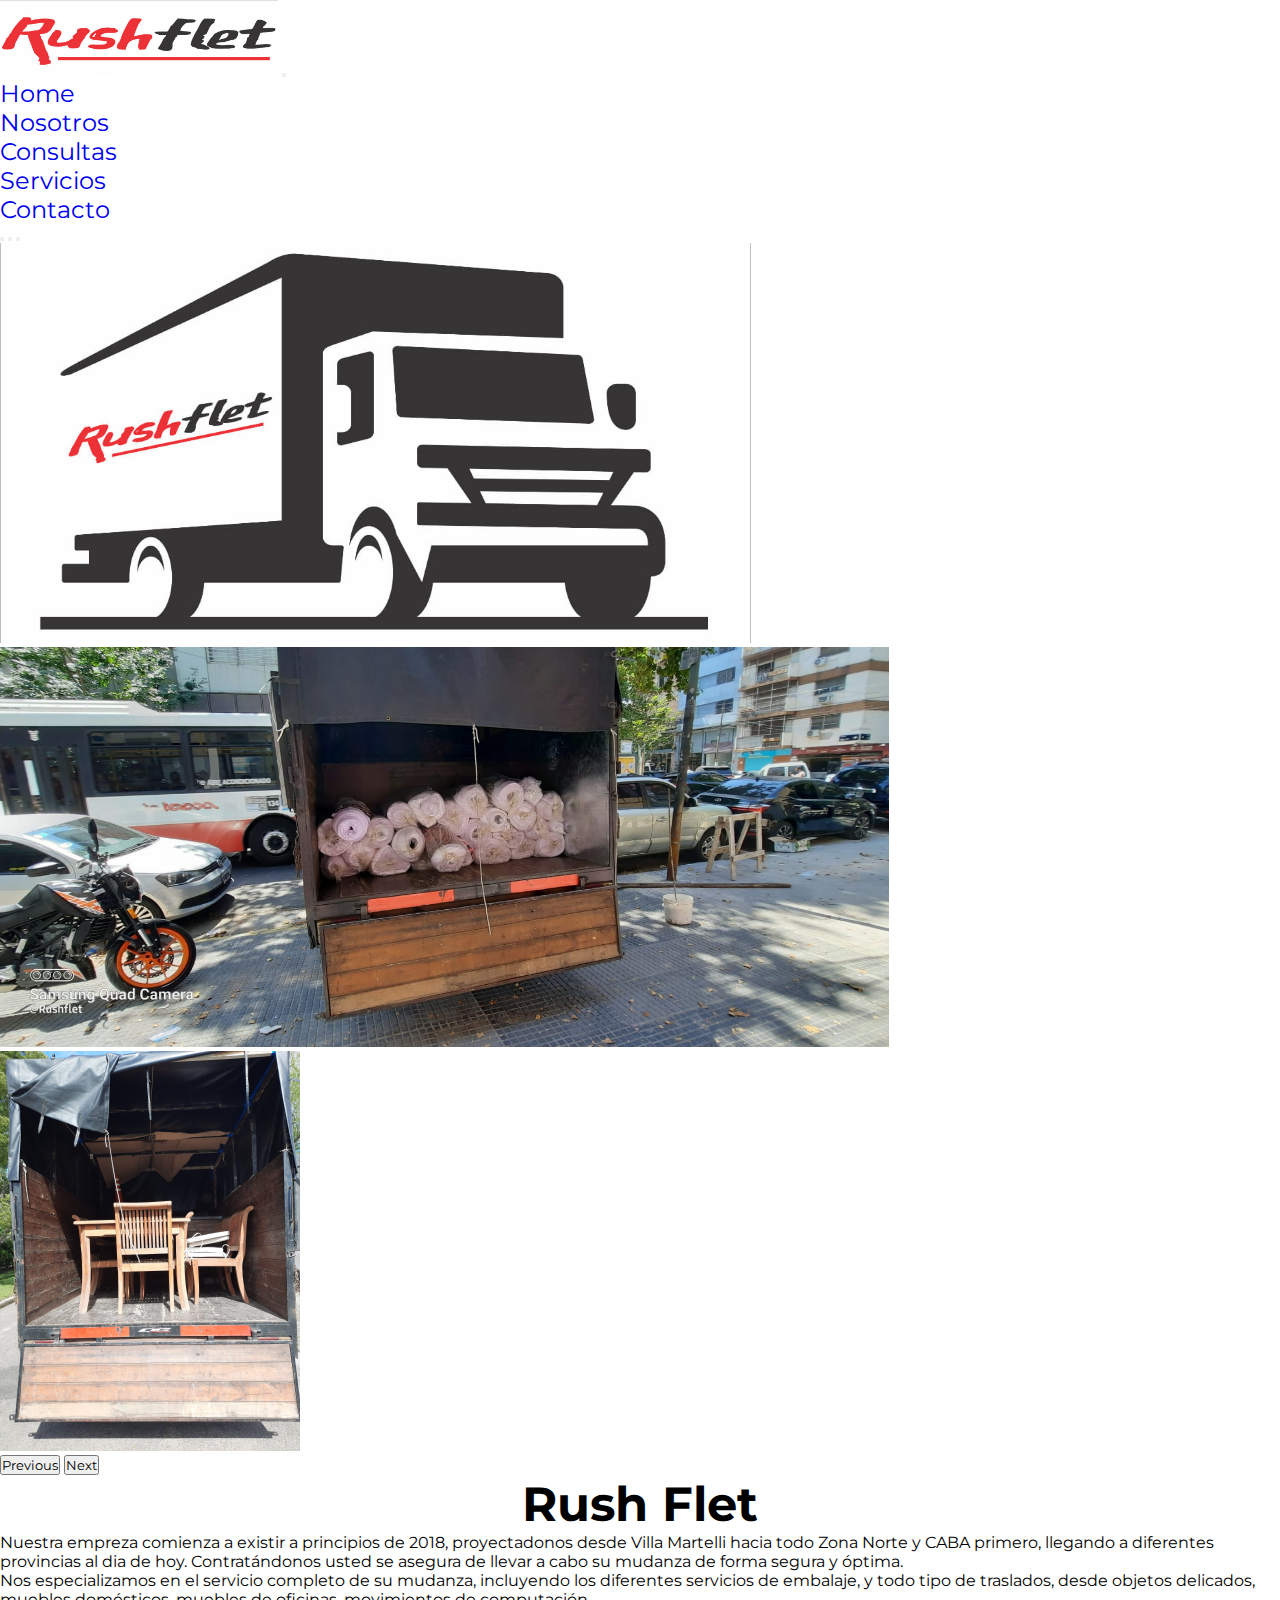
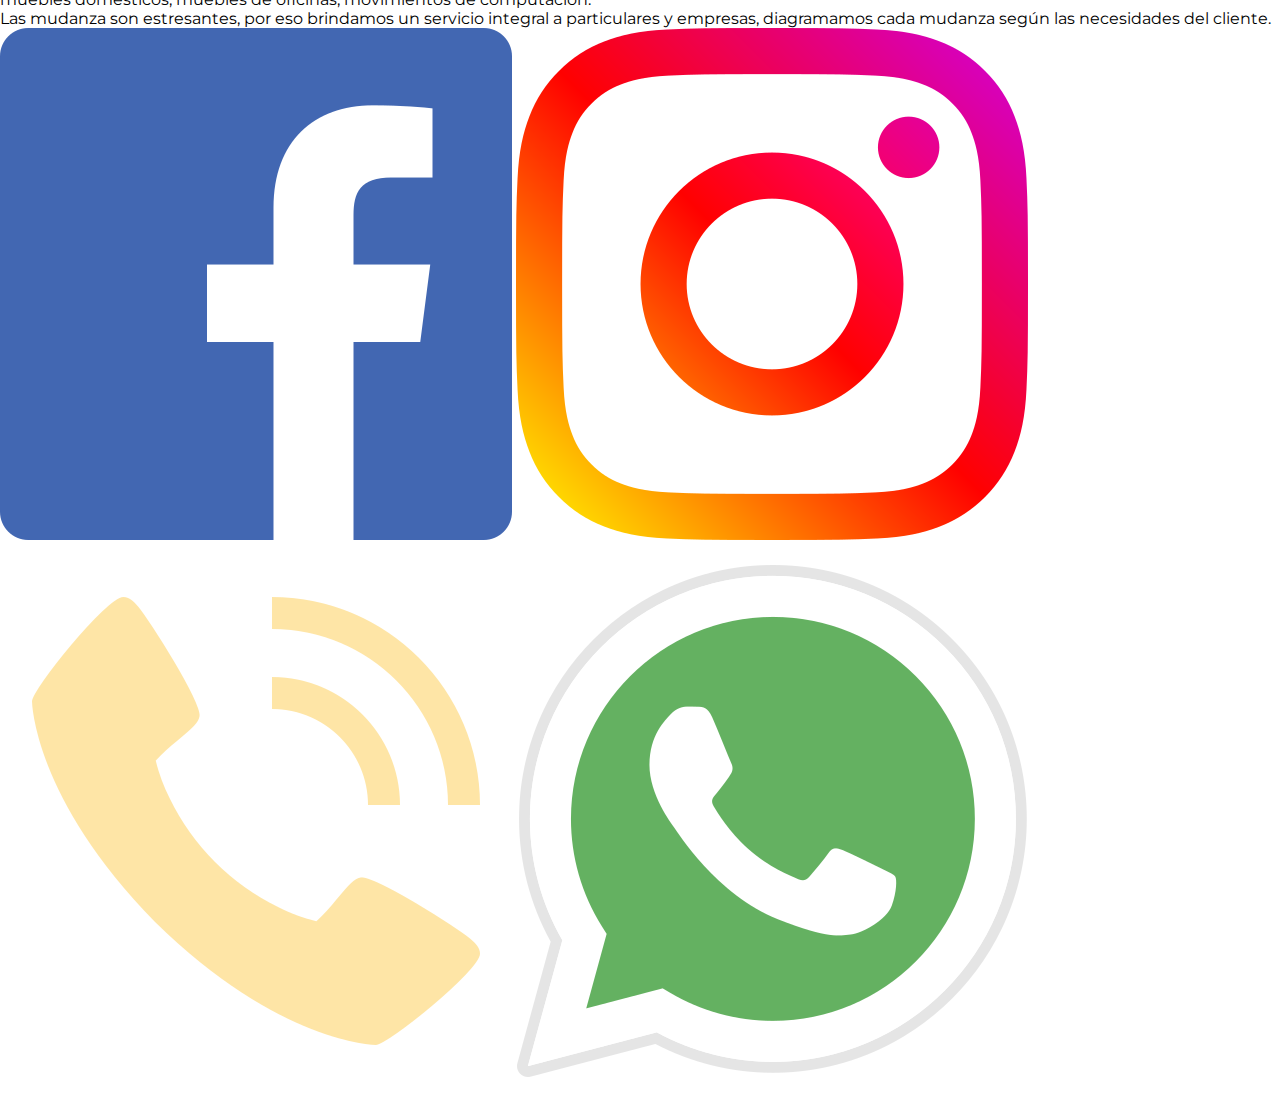
<file: index.html>
<!DOCTYPE html>
<html lang="es">
<head>
    <meta charset="UTF-8">
    <meta http-equiv="X-UA-Compatible" content="IE=edge">
    <meta name="viewport" content="width=device-width, initial-scale=1.0">
    <title>RushFlet - Home</title>
    <link href="https://cdn.jsdelivr.net/npm/bootstrap@5.1.3/dist/css/bootstrap.min.css" rel="stylesheet" integrity="sha384-1BmE4kWBq78iYhFldvKuhfTAU6auU8tT94WrHftjDbrCEXSU1oBoqyl2QvZ6jIW3" crossorigin="anonymous">
    <link rel="stylesheet" href="./css/style.css" class="css">
    <!--Keywords-->
    <meta name="description" content="Fletes y mudanzas a toda Argentina, página de inicio">
    <meta name="keywords" content="fletes, mudanzas, logistica, transporte, repartos, departamento, camion, muebles, embalaje, cajas, armado, edificio, ayudantes, caba, ba, buenos aires, interior, argentina, precio, economico, urgente">
</head>
<body>
    <!-- Header principal -->
    <header>
        <nav class="navbar navbar-expand-md navbar-dark bg-dark mb-1">
            <div class="container-fluid">
                <a class="navbar-brand" href="./index.html">
                    <img src="./img/logo.png" class="my-0" alt="rushflet logo">
                </a>
                <button class="navbar-toggler" type="button" data-bs-toggle="collapse" data-bs-target="#navbarNav" aria-controls="navbarSupportedContent" aria-expanded="false" aria-label="Toggle navigation">
                    <span class="navbar-toggler-icon"></span>
                </button>
                <div class="collapse navbar-collapse" id="navbarNav">
                    <ul class="navbar-nav ms-auto">
                        <li class="nav-item">
                            <a class="nav-link active" href="./index.html">Home</a>
                        </li>
                        <li class="nav-item">
                            <a class="nav-link" href="./pantallas/nosotros.html">Nosotros</a>
                        </li>
                        <li class="nav-item">
                            <a class="nav-link" href="./pantallas/consultas.html">Consultas</a>
                        </li>
                        <li class="nav-item">
                            <a class="nav-link" href="./pantallas/servicios.html">Servicios</a>
                        </li>
                        <li class="nav-item">
                            <a class="nav-link" href="./pantallas/contacto.html">Contacto</a>
                        </li>
                    </ul>
                </div>
            </div>
          </nav>
    </header>
    <main>
        <div id="carouselExampleIndicators" class="carousel slide" data-bs-ride="carousel">
            <div class="carousel-indicators">
              <button type="button" data-bs-target="#carouselExampleIndicators" data-bs-slide-to="0" class="active" aria-current="true" aria-label="Slide 1"></button>
              <button type="button" data-bs-target="#carouselExampleIndicators" data-bs-slide-to="1" aria-label="Slide 2"></button>
              <button type="button" data-bs-target="#carouselExampleIndicators" data-bs-slide-to="2" aria-label="Slide 3"></button>
            </div>
            <div class="carousel-inner">
              <div class="carousel-item active">
                <img src="./img/img_1.png" class="w-100 h-400px" alt="rushflet banner principal">
              </div>
              <div class="carousel-item">
                <img src="./img/img_2.jpeg" class="w-100 h-400px" alt="rushflet banner principal">
              </div>
              <div class="carousel-item">
                <img src="./img/img_3.jpeg" class="w-100 h-400px" alt="rushflet banner principal">
              </div>
            </div>
            <button class="carousel-control-prev" type="button" data-bs-target="#carouselExampleIndicators" data-bs-slide="prev">
              <span class="carousel-control-prev-icon" aria-hidden="true"></span>
              <span class="visually-hidden">Previous</span>
            </button>
            <button class="carousel-control-next" type="button" data-bs-target="#carouselExampleIndicators" data-bs-slide="next">
              <span class="carousel-control-next-icon" aria-hidden="true"></span>
              <span class="visually-hidden">Next</span>
            </button>
          </div>
        <h1>Rush Flet</h1>
        <p>Nuestra empreza comienza a existir a principios de 2018, proyectadonos desde Villa Martelli hacia todo Zona Norte y CABA primero, llegando a diferentes provincias al dia de hoy. Contratándonos usted se asegura de llevar a cabo su mudanza de forma segura y óptima.</p>

        <p>Nos especializamos en el servicio completo de su mudanza, incluyendo los diferentes servicios de embalaje, y todo tipo de traslados, desde objetos delicados, muebles domésticos, muebles de oficinas, movimientos de computación.</p>

        <p>Las mudanza son estresantes, por eso brindamos un servicio integral a particulares y empresas, diagramamos cada mudanza según las necesidades del cliente.</p>
    </main>
    <!-- Footer principal -->
    <footer class="footer d-flex justify-content-center bg-dark mt-3">
        <a class="mx-1 socialMediaLink" href="https://facebook.com" target="_blank"><img src="../img/facebook.png" class="w-100" alt="enlace facebook"></a>
        <a class="mx-1 socialMediaLink" href="https://www.instagram.com/Rushflet/" target="_blank"><img src="../img/instagram.png" class="w-100" alt="enlace instagram"></a>
        <a class="mx-1 socialMediaLink" href="tel:+541144032730"><img src="../img/llamada.png" class="w-100" alt="enlace llamada"></a>
        <a class="mx-1 socialMediaLink" href="https://wa.me/5491144032730/?text=Hola%2C+le+escrbo+porque+estoy+interesado+en+aquirir+su+servicio" target="_blank"><img src="../img/whatsapp.png" class="w-100" alt="enlace whatsapp"></a>
    </footer>
    <script src="https://cdn.jsdelivr.net/npm/bootstrap@5.1.3/dist/js/bootstrap.bundle.min.js" integrity="sha384-ka7Sk0Gln4gmtz2MlQnikT1wXgYsOg+OMhuP+IlRH9sENBO0LRn5q+8nbTov4+1p" crossorigin="anonymous"></script>
</body>
</html>
</file>
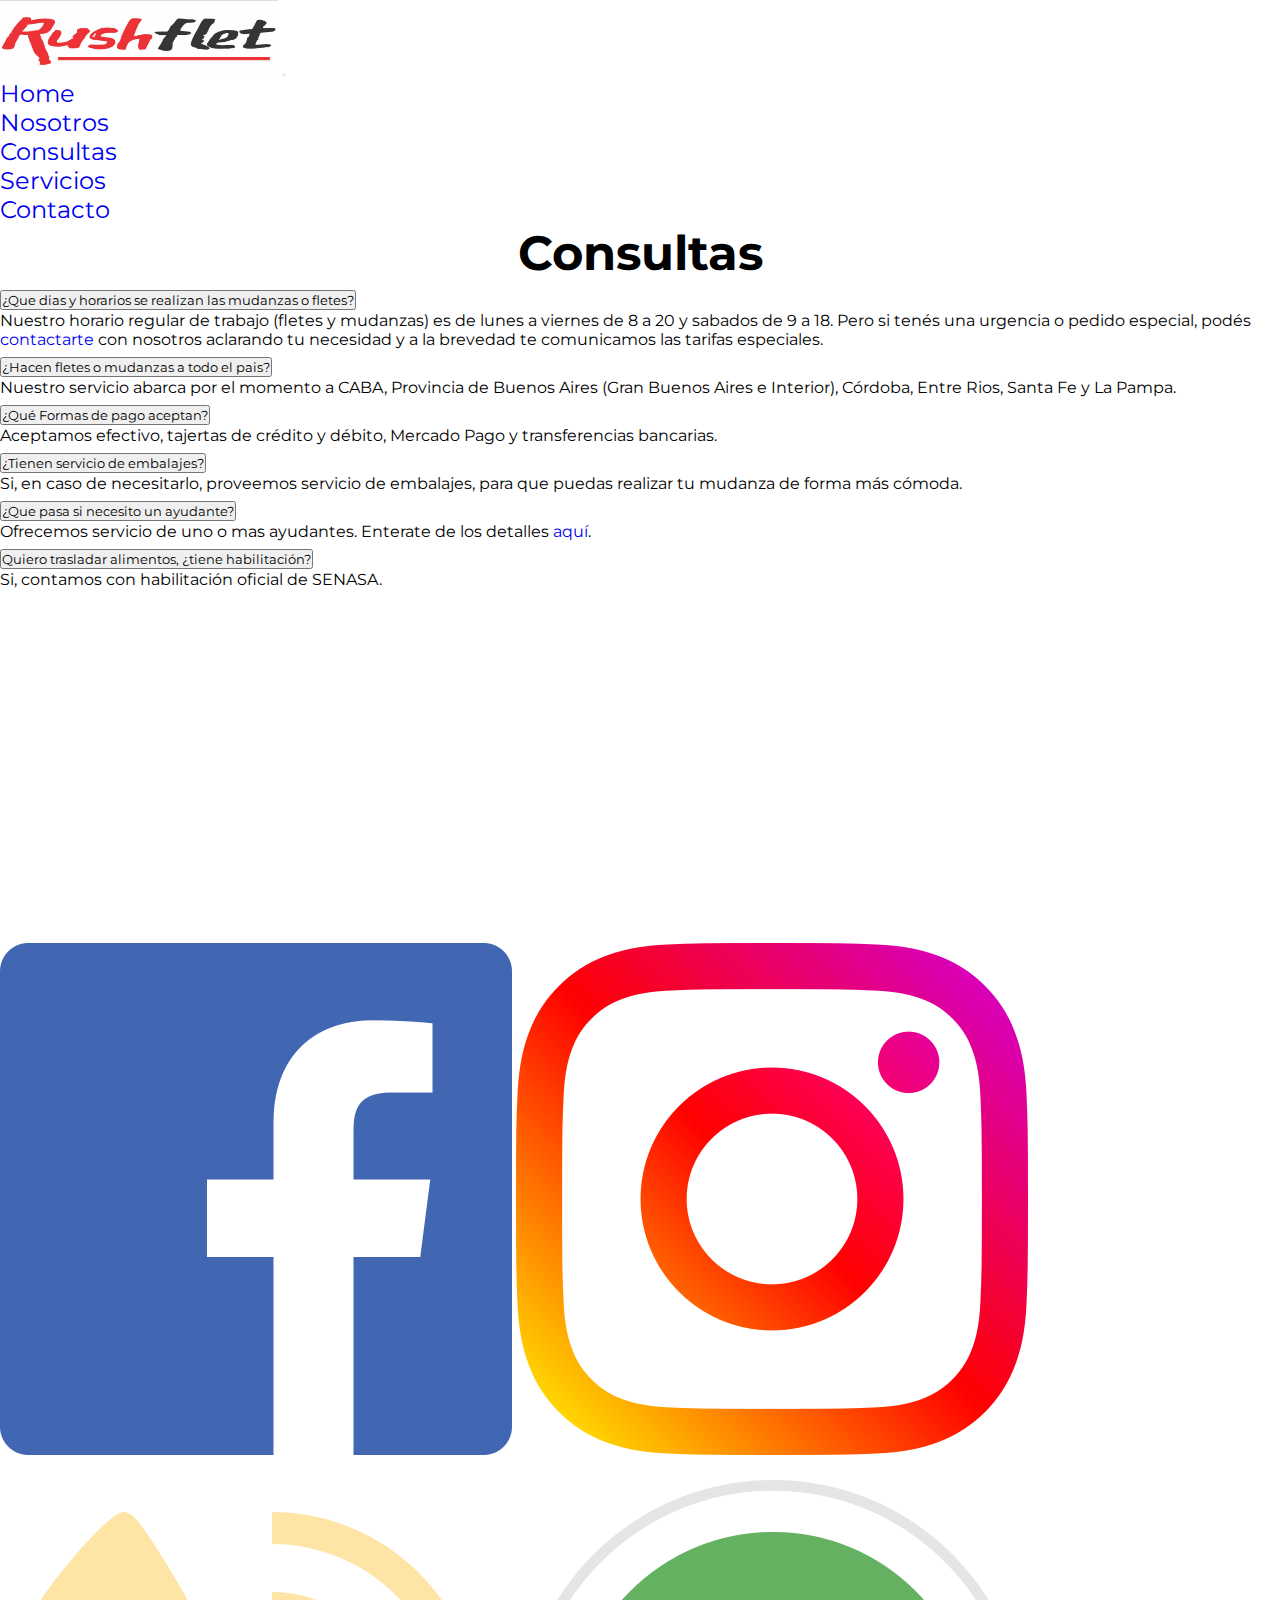
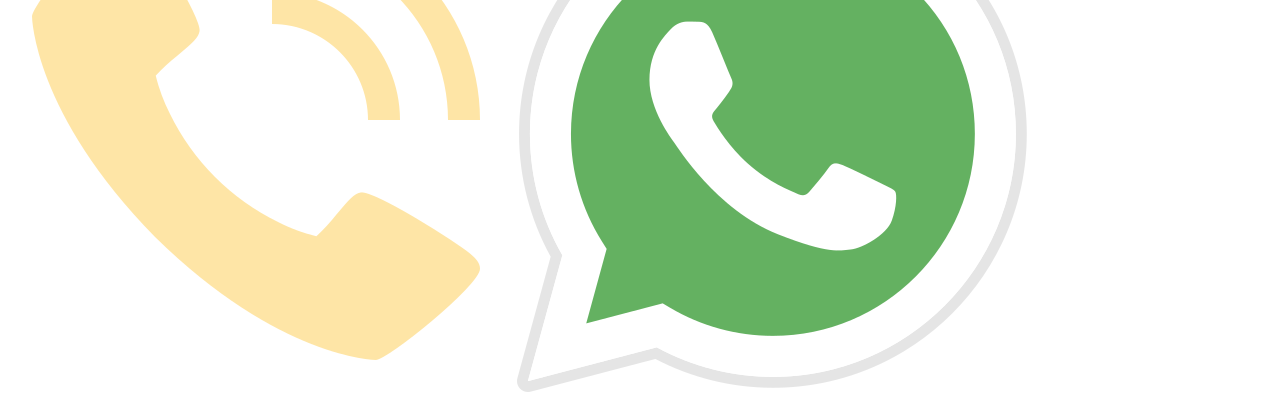
<file: pantallas/consultas.html>
<!DOCTYPE html>
<html lang="es">
<head>
    <meta charset="UTF-8">
    <meta http-equiv="X-UA-Compatible" content="IE=edge">
    <meta name="viewport" content="width=device-width, initial-scale=1.0">
    <title>RushFlet - Consultas</title>
    <link href="https://cdn.jsdelivr.net/npm/bootstrap@5.1.3/dist/css/bootstrap.min.css" rel="stylesheet" integrity="sha384-1BmE4kWBq78iYhFldvKuhfTAU6auU8tT94WrHftjDbrCEXSU1oBoqyl2QvZ6jIW3" crossorigin="anonymous">
    <link rel="stylesheet" href="../css/style.css" class="css">
    <!--Keywords-->
    <meta name="description" content="Fletes y mudanzas a toda Argentina, preguntas frecuentes">
    <meta name="keywords" content="fletes, mudanzas, logistica, transporte, repartos, departamento, camion, muebles, embalaje, cajas, armado, edificio, ayudantes, caba, ba, buenos aires, interior, argentina, precio, economico, urgente">
</head>
<body>
    <!-- Header principal -->
    <header>
        <nav class="navbar navbar-expand-md navbar-dark bg-dark mb-1">
            <div class="container-fluid">
                <a class="navbar-brand" href="../index.html">
                    <img src="../img/logo.png" class="my-0" alt="rushflet logo">
                </a>
                <button class="navbar-toggler" type="button" data-bs-toggle="collapse" data-bs-target="#navbarNav" aria-controls="navbarSupportedContent" aria-expanded="false" aria-label="Toggle navigation">
                    <span class="navbar-toggler-icon"></span>
                </button>
                <div class="collapse navbar-collapse" id="navbarNav">
                    <ul class="navbar-nav ms-auto">
                        <li class="nav-item">
                            <a class="nav-link" href="../index.html">Home</a>
                        </li>
                        <li class="nav-item">
                            <a class="nav-link" href="./nosotros.html">Nosotros</a>
                        </li>
                        <li class="nav-item">
                            <a class="nav-link active" href="./consultas.html">Consultas</a>
                        </li>
                        <li class="nav-item">
                            <a class="nav-link" href="./servicios.html">Servicios</a>
                        </li>
                        <li class="nav-item">
                            <a class="nav-link" href="./contacto.html">Contacto</a>
                        </li>
                    </ul>
                </div>
            </div>
        </nav>
    </header>
    <main>
        <div class="container-fluid">
            <h1>Consultas</h1>
            <div class="accordion" id="accordionPanelsStayOpenExample">
                <div class="accordion-item">
                  <h2 class="accordion-header" id="panelsStayOpen-heading1">
                    <button class="accordion-button" type="button" data-bs-toggle="collapse" data-bs-target="#panelsStayOpen-collapse1" aria-expanded="true" aria-controls="panelsStayOpen-collapse1">
                        ¿Que dias y horarios se realizan las mudanzas o fletes?
                    </button>
                  </h2>
                  <div id="panelsStayOpen-collapse1" class="accordion-collapse collapse show" aria-labelledby="panelsStayOpen-heading1">
                    <div class="accordion-body">
                        Nuestro horario regular de trabajo (fletes y mudanzas) es de lunes a viernes de 8 a 20 y sabados de 9 a 18. Pero si tenés una urgencia o pedido especial, podés <a href="./contacto.html" class="link-secondary">contactarte</a> con nosotros aclarando tu necesidad y a la brevedad te comunicamos las tarifas especiales.
                    </div>
                  </div>
                </div>
                <div class="accordion-item">
                  <h2 class="accordion-header" id="panelsStayOpen-heading2">
                    <button class="accordion-button collapsed" type="button" data-bs-toggle="collapse" data-bs-target="#panelsStayOpen-collapse2" aria-expanded="false" aria-controls="panelsStayOpen-collapse2">
                        ¿Hacen fletes o mudanzas a todo el pais?
                    </button>
                  </h2>
                  <div id="panelsStayOpen-collapse2" class="accordion-collapse collapse" aria-labelledby="panelsStayOpen-heading2">
                    <div class="accordion-body">
                        Nuestro servicio abarca por el momento a CABA, Provincia de Buenos Aires (Gran Buenos Aires e Interior), Córdoba, Entre Rios, Santa Fe y La Pampa.
                    </div>
                  </div>
                </div>
                <div class="accordion-item">
                  <h2 class="accordion-header" id="panelsStayOpen-heading3">
                    <button class="accordion-button collapsed" type="button" data-bs-toggle="collapse" data-bs-target="#panelsStayOpen-collapse3" aria-expanded="false" aria-controls="panelsStayOpen-collapse3">
                        ¿Qué Formas de pago aceptan?
                    </button>
                  </h2>
                  <div id="panelsStayOpen-collapse3" class="accordion-collapse collapse" aria-labelledby="panelsStayOpen-heading3">
                    <div class="accordion-body">
                        Aceptamos efectivo, tajertas de crédito y débito, Mercado Pago y transferencias bancarias.
                    </div>
                  </div>
                </div>
                <div class="accordion-item">
                  <h2 class="accordion-header" id="panelsStayOpen-heading4">
                    <button class="accordion-button collapsed" type="button" data-bs-toggle="collapse" data-bs-target="#panelsStayOpen-collapse4" aria-expanded="false" aria-controls="panelsStayOpen-collapse4">
                        ¿Tienen servicio de embalajes?
                    </button>
                  </h2>
                  <div id="panelsStayOpen-collapse4" class="accordion-collapse collapse" aria-labelledby="panelsStayOpen-heading4">
                    <div class="accordion-body">
                        Si, en caso de necesitarlo, proveemos servicio de embalajes, para que puedas realizar tu mudanza de forma más cómoda.
                    </div>
                  </div>
                </div>
                <div class="accordion-item">
                    <h2 class="accordion-header" id="panelsStayOpen-heading5">
                      <button class="accordion-button collapsed" type="button" data-bs-toggle="collapse" data-bs-target="#panelsStayOpen-collapse5" aria-expanded="false" aria-controls="panelsStayOpen-collapse5">
                          ¿Que pasa si necesito un ayudante?
                      </button>
                    </h2>
                    <div id="panelsStayOpen-collapse5" class="accordion-collapse collapse" aria-labelledby="panelsStayOpen-heading5">
                      <div class="accordion-body">
                          Ofrecemos servicio de uno o mas ayudantes. Enterate de los detalles <a href="./servicios.html" class="link-secondary">aquí</a>.
                      </div>
                    </div>
                  </div>
                  <div class="accordion-item">
                    <h2 class="accordion-header" id="panelsStayOpen-heading6">
                      <button class="accordion-button collapsed" type="button" data-bs-toggle="collapse" data-bs-target="#panelsStayOpen-collapse6" aria-expanded="false" aria-controls="panelsStayOpen-collapse6">
                          Quiero trasladar alimentos, ¿tiene habilitación?
                      </button>
                    </h2>
                    <div id="panelsStayOpen-collapse6" class="accordion-collapse collapse" aria-labelledby="panelsStayOpen-heading6">
                      <div class="accordion-body">
                          Si, contamos con habilitación oficial de SENASA.
                      </div>
                    </div>
                  </div>
              </div>
        </div>
    </main>
    <!-- Footer principal -->
    <footer class="footer d-flex justify-content-center bg-dark mt-3">
        <a class="mx-1 socialMediaLink" href="https://facebook.com" target="_blank"><img src="../img/facebook.png" class="w-100" alt="enlace facebook"></a>
        <a class="mx-1 socialMediaLink" href="https://www.instagram.com/Rushflet/" target="_blank"><img src="../img/instagram.png" class="w-100" alt="enlace instagram"></a>
        <a class="mx-1 socialMediaLink" href="tel:+541144032730"><img src="../img/llamada.png" class="w-100" alt="enlace llamada"></a>
        <a class="mx-1 socialMediaLink" href="https://wa.me/5491144032730/?text=Hola%2C+le+escrbo+porque+estoy+interesado+en+aquirir+su+servicio" target="_blank"><img src="../img/whatsapp.png" class="w-100" alt="enlace whatsapp"></a>
    </footer>
    <script src="https://cdn.jsdelivr.net/npm/bootstrap@5.1.3/dist/js/bootstrap.bundle.min.js" integrity="sha384-ka7Sk0Gln4gmtz2MlQnikT1wXgYsOg+OMhuP+IlRH9sENBO0LRn5q+8nbTov4+1p" crossorigin="anonymous"></script>
</body>
</html>
</file>
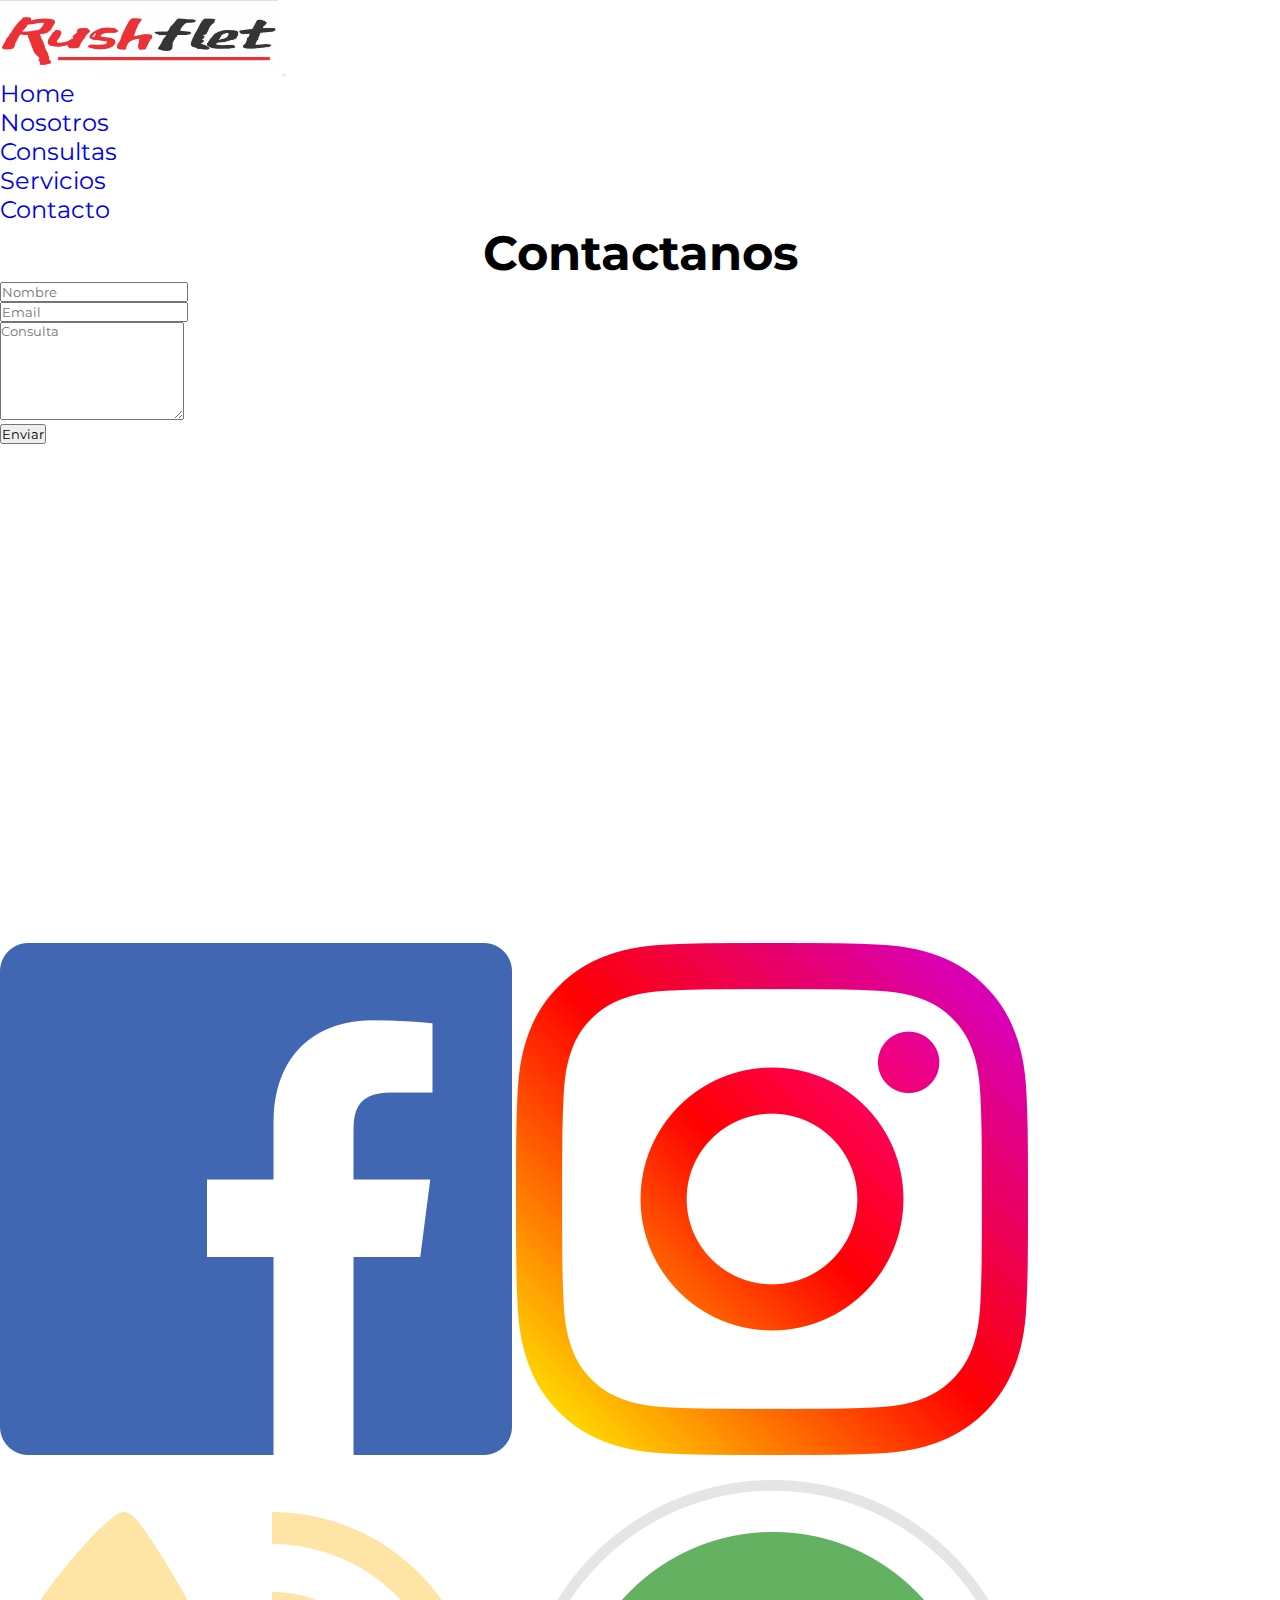
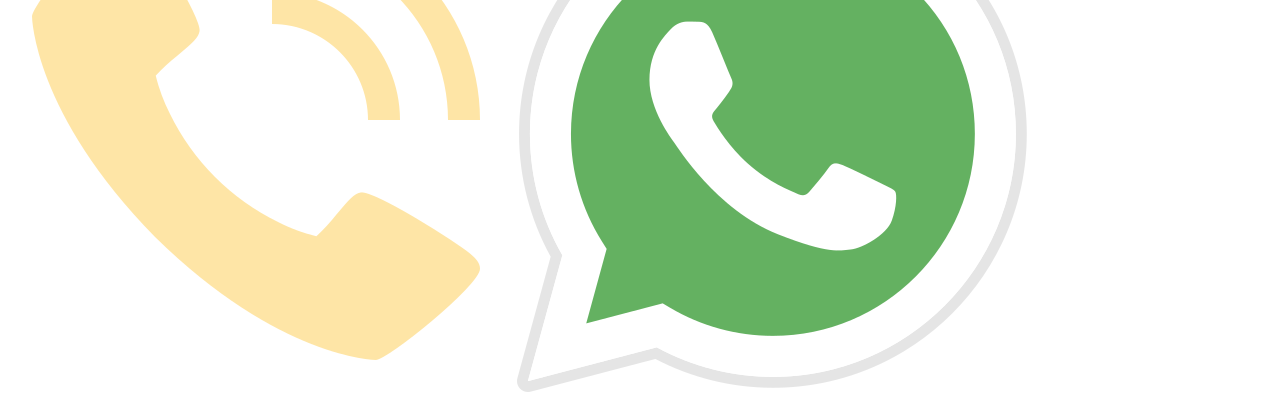
<file: pantallas/contacto.html>
<!DOCTYPE html>
<html lang="es">
<head>
    <meta charset="UTF-8">
    <meta http-equiv="X-UA-Compatible" content="IE=edge">
    <meta name="viewport" content="width=device-width, initial-scale=1.0">
    <title>RushFlet - Contacto</title>
    <link href="https://cdn.jsdelivr.net/npm/bootstrap@5.1.3/dist/css/bootstrap.min.css" rel="stylesheet" integrity="sha384-1BmE4kWBq78iYhFldvKuhfTAU6auU8tT94WrHftjDbrCEXSU1oBoqyl2QvZ6jIW3" crossorigin="anonymous">
    <link rel="stylesheet" href="../css/style.css" class="css">
    <!--Keywords-->
    <meta name="description" content="Fletes y mudanzas a toda Argentina, contacte con nosotros">
    <meta name="keywords" content="fletes, mudanzas, logistica, transporte, repartos, departamento, camion, muebles, embalaje, cajas, armado, edificio, ayudantes, caba, ba, buenos aires, interior, argentina, precio, economico, urgente">
</head>
<body>
    <!-- Header principal -->
    <header>
        <nav class="navbar navbar-expand-md navbar-dark bg-dark mb-1">
            <div class="container-fluid">
                <a class="navbar-brand" href="../index.html">
                    <img src="../img/logo.png" class="my-0" alt="rushflet logo">
                </a>
                <button class="navbar-toggler" type="button" data-bs-toggle="collapse" data-bs-target="#navbarNav" aria-controls="navbarNav" aria-expanded="false" aria-label="Toggle navigation">
                    <span class="navbar-toggler-icon"></span>
                </button>
                <div class="collapse navbar-collapse" id="navbarNav">
                    <ul class="navbar-nav ms-auto">
                        <li class="nav-item">
                            <a class="nav-link" href="../index.html">Home</a>
                        </li>
                        <li class="nav-item">
                            <a class="nav-link" href="./nosotros.html">Nosotros</a>
                        </li>
                        <li class="nav-item">
                            <a class="nav-link" href="./consultas.html">Consultas</a>
                        </li>
                        <li class="nav-item">
                            <a class="nav-link" href="./servicios.html">Servicios</a>
                        </li>
                        <li class="nav-item">
                            <a class="nav-link active" href="./contacto.html">Contacto</a>
                        </li>
                    </ul>
                </div>
            </div>
        </nav>
    </header>
    <main>
        <div class="container-fluid">
            <h1>Contactanos</h1>
            <div class="container">
                <form target="_blank" action="https://formsubmit.co/ivan.yanu@gmail.com" method="POST">
                    <div class="row">
                        <div class="col-sm-6 col-lg-7 my-2">
                            <input type="text" class="form-control" placeholder="Nombre">
                        </div>
                        <div class="col-sm-6 col-lg-5 my-2">
                            <input type="email" class="form-control" placeholder="Email">
                        </div>
                        <div class="form-group my-2">
                            <textarea name="" id="" rows="6" class="form-control" placeholder="Consulta"></textarea>
                        </div>
                    </div>
                    <button type="submit" class="btn btn-outline-success btn-lg">Enviar</button>
                </form>

            </div>
        </div>
    </main>
    <!-- Footer principal -->
    <footer class="footer d-flex justify-content-center bg-dark mt-3">
        <a class="mx-1 socialMediaLink" href="https://facebook.com" target="_blank"><img src="../img/facebook.png" class="w-100" alt="enlace facebook"></a>
        <a class="mx-1 socialMediaLink" href="https://www.instagram.com/Rushflet/" target="_blank"><img src="../img/instagram.png" class="w-100" alt="enlace instagram"></a>
        <a class="mx-1 socialMediaLink" href="tel:+541144032730"><img src="../img/llamada.png" class="w-100" alt="enlace llamada"></a>
        <a class="mx-1 socialMediaLink" href="https://wa.me/5491144032730/?text=Hola%2C+le+escrbo+porque+estoy+interesado+en+aquirir+su+servicio" target="_blank"><img src="../img/whatsapp.png" class="w-100" alt="enlace whatsapp"></a>
    </footer>
    <script src="https://cdn.jsdelivr.net/npm/bootstrap@5.1.3/dist/js/bootstrap.bundle.min.js" integrity="sha384-ka7Sk0Gln4gmtz2MlQnikT1wXgYsOg+OMhuP+IlRH9sENBO0LRn5q+8nbTov4+1p" crossorigin="anonymous"></script>
</body>
</html>
</file>
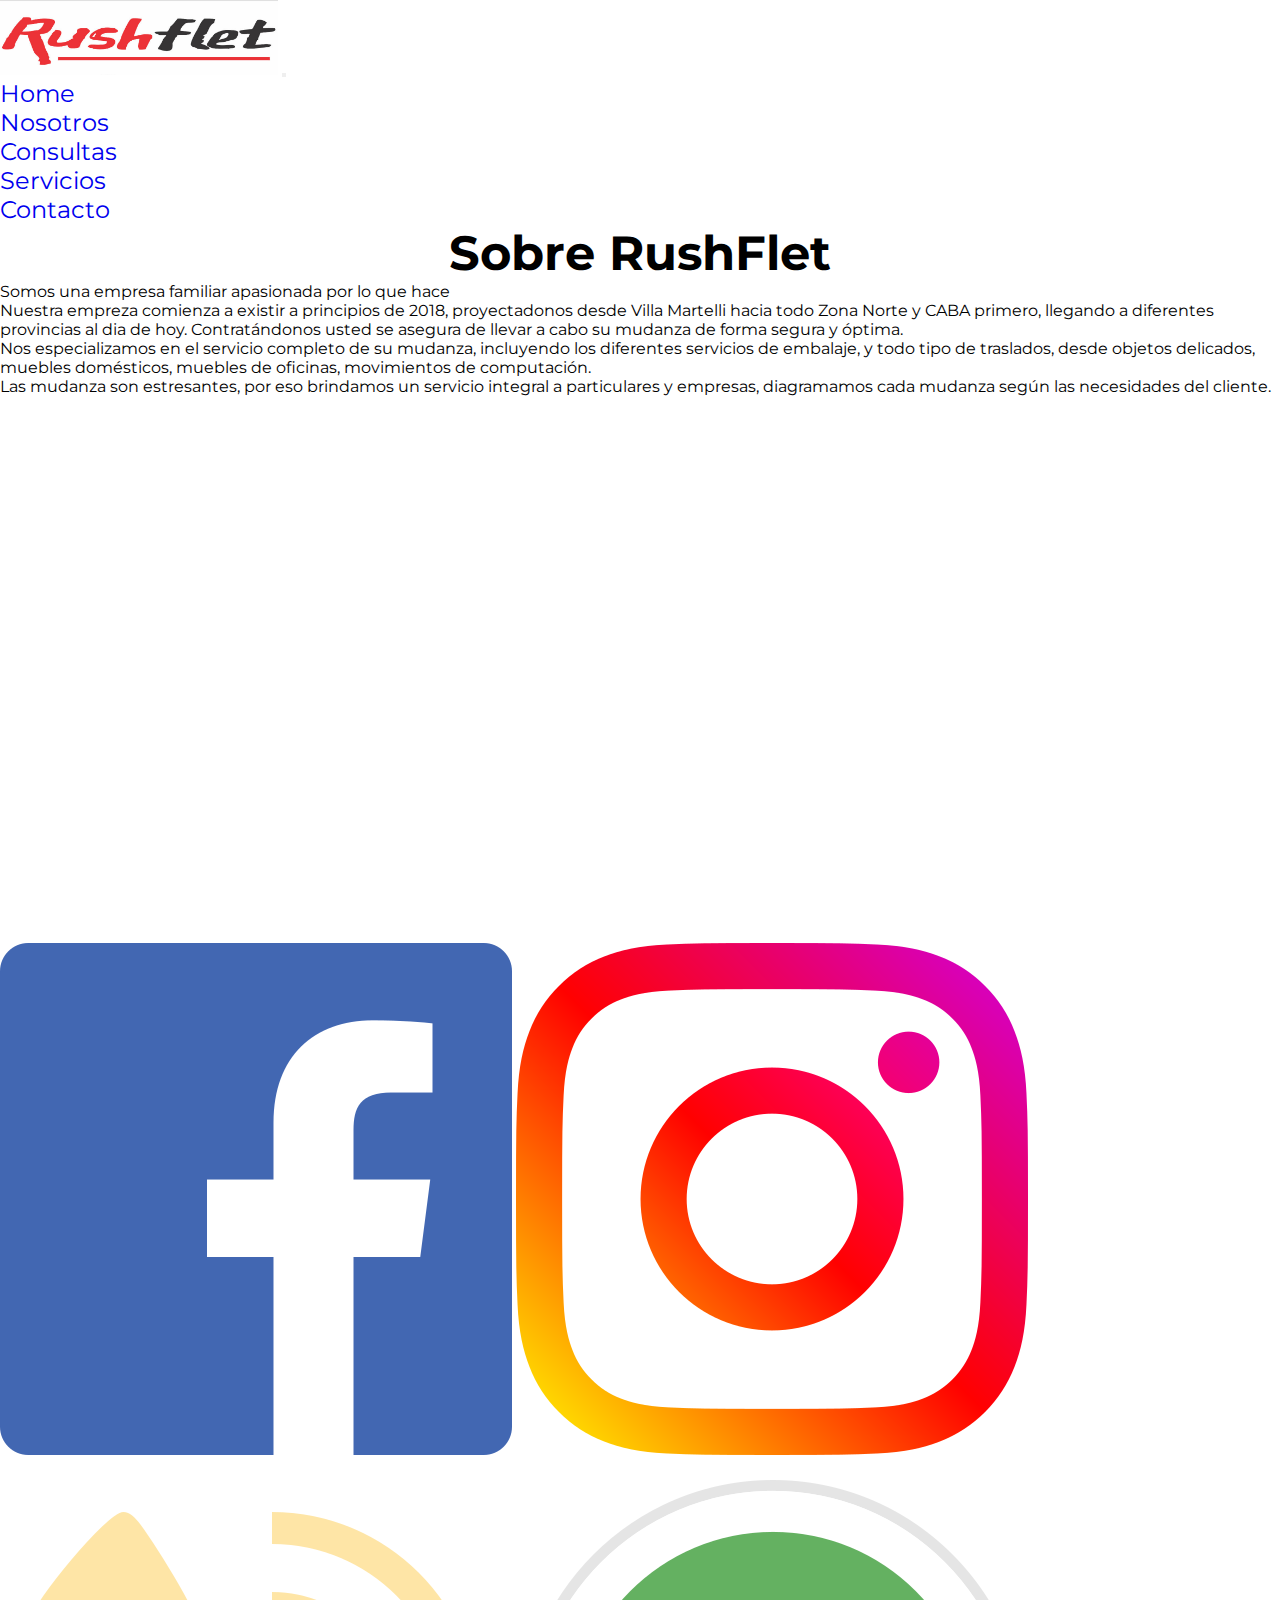
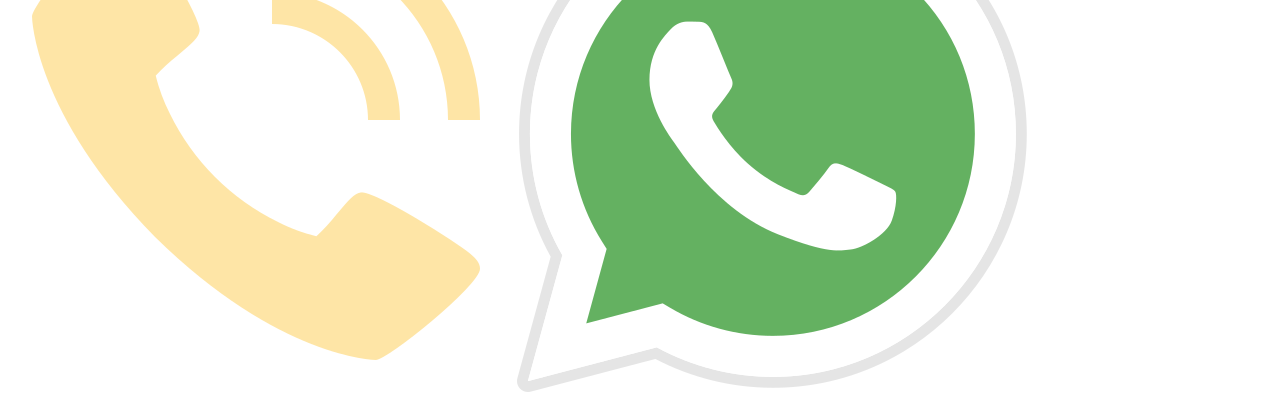
<file: pantallas/nosotros.html>
<!DOCTYPE html>
<html lang="es">
<head>
    <meta charset="UTF-8">
    <meta http-equiv="X-UA-Compatible" content="IE=edge">
    <meta name="viewport" content="width=device-width, initial-scale=1.0">
    <title>RushFlet - Nosotros</title>
    <link href="https://cdn.jsdelivr.net/npm/bootstrap@5.1.3/dist/css/bootstrap.min.css" rel="stylesheet" integrity="sha384-1BmE4kWBq78iYhFldvKuhfTAU6auU8tT94WrHftjDbrCEXSU1oBoqyl2QvZ6jIW3" crossorigin="anonymous">
    <link rel="stylesheet" href="../css/style.css" class="css">
    <!--Keywords-->
    <meta name="description" content="Fletes y mudanzas a toda Argentina, sobre nosotros">
    <meta name="keywords" content="fletes, mudanzas, logistica, transporte, repartos, departamento, camion, muebles, embalaje, cajas, armado, edificio, ayudantes, caba, ba, buenos aires, interior, argentina, precio, economico, urgente">
</head>
<body>
    <!-- Header principal -->
    <header>
        <nav class="navbar navbar-expand-md navbar-dark bg-dark mb-1">
            <div class="container-fluid">
                <a class="navbar-brand" href="../index.html">
                    <img src="../img/logo.png" class="my-0" alt="rushflet logo">
                </a>
                <button class="navbar-toggler" type="button" data-bs-toggle="collapse" data-bs-target="#navbarNav" aria-controls="navbarSupportedContent" aria-expanded="false" aria-label="Toggle navigation">
                    <span class="navbar-toggler-icon"></span>
                </button>
                <div class="collapse navbar-collapse" id="navbarNav">
                    <ul class="navbar-nav ms-auto">
                        <li class="nav-item">
                            <a class="nav-link" href="../index.html">Home</a>
                        </li>
                        <li class="nav-item">
                            <a class="nav-link active" href="./nosotros.html">Nosotros</a>
                        </li>
                        <li class="nav-item">
                            <a class="nav-link" href="./consultas.html">Consultas</a>
                        </li>
                        <li class="nav-item">
                            <a class="nav-link" href="./servicios.html">Servicios</a>
                        </li>
                        <li class="nav-item">
                            <a class="nav-link" href="./contacto.html">Contacto</a>
                        </li>
                    </ul>
                </div>
            </div>
        </nav>
    </header>
    <main>
        <div class="container-fluid">
            <h1>Sobre RushFlet</h1>
            <div class="row">
                <div class="col-lg-5">
                    <p>Somos una empresa familiar apasionada por lo que hace</p>
                    <p>Nuestra empreza comienza a existir a principios de 2018, proyectadonos desde Villa Martelli hacia todo Zona Norte y CABA primero, llegando a diferentes provincias al dia de hoy. Contratándonos usted se asegura de llevar a cabo su mudanza de forma segura y óptima.</p>
                    <p>Nos especializamos en el servicio completo de su mudanza, incluyendo los diferentes servicios de embalaje, y todo tipo de traslados, desde objetos delicados, muebles domésticos, muebles de oficinas, movimientos de computación.</p>
                    <p>Las mudanza son estresantes, por eso brindamos un servicio integral a particulares y empresas, diagramamos cada mudanza según las necesidades del cliente.</p>
                </div>
                <div class="col-lg-7 min-vh-60">
                    <iframe src="https://www.google.com/maps/embed?pb=!1m18!1m12!1m3!1d102144.16511526606!2d-58.49179599972976!3d-34.565234997713944!2m3!1f0!2f0!3f0!3m2!1i1024!2i768!4f13.1!3m3!1m2!1s0x95bcb76325b3940f%3A0x5f17e1cc14ed2408!2sFletes%20y%20mudanzas%20RushFlet!5e0!3m2!1ses!2sar!4v1640554196292!5m2!1ses!2sar" style="border:0;" allowfullscreen="" loading="lazy" class="w-100 h-100"></iframe>
                </div>
            </div>

        </div>
    </main>
    <!-- Footer principal -->
    <footer class="footer d-flex justify-content-center bg-dark mt-3">
        <a class="mx-1 socialMediaLink" href="https://facebook.com" target="_blank"><img src="../img/facebook.png" class="w-100" alt="enlace facebook"></a>
        <a class="mx-1 socialMediaLink" href="https://www.instagram.com/Rushflet/" target="_blank"><img src="../img/instagram.png" class="w-100" alt="enlace instagram"></a>
        <a class="mx-1 socialMediaLink" href="tel:+541144032730"><img src="../img/llamada.png" class="w-100" alt="enlace llamada"></a>
        <a class="mx-1 socialMediaLink" href="https://wa.me/5491144032730/?text=Hola%2C+le+escrbo+porque+estoy+interesado+en+aquirir+su+servicio" target="_blank"><img src="../img/whatsapp.png" class="w-100" alt="enlace whatsapp"></a>
    </footer>
    <script src="https://cdn.jsdelivr.net/npm/bootstrap@5.1.3/dist/js/bootstrap.bundle.min.js" integrity="sha384-ka7Sk0Gln4gmtz2MlQnikT1wXgYsOg+OMhuP+IlRH9sENBO0LRn5q+8nbTov4+1p" crossorigin="anonymous"></script>
</body>
</html>
</file>
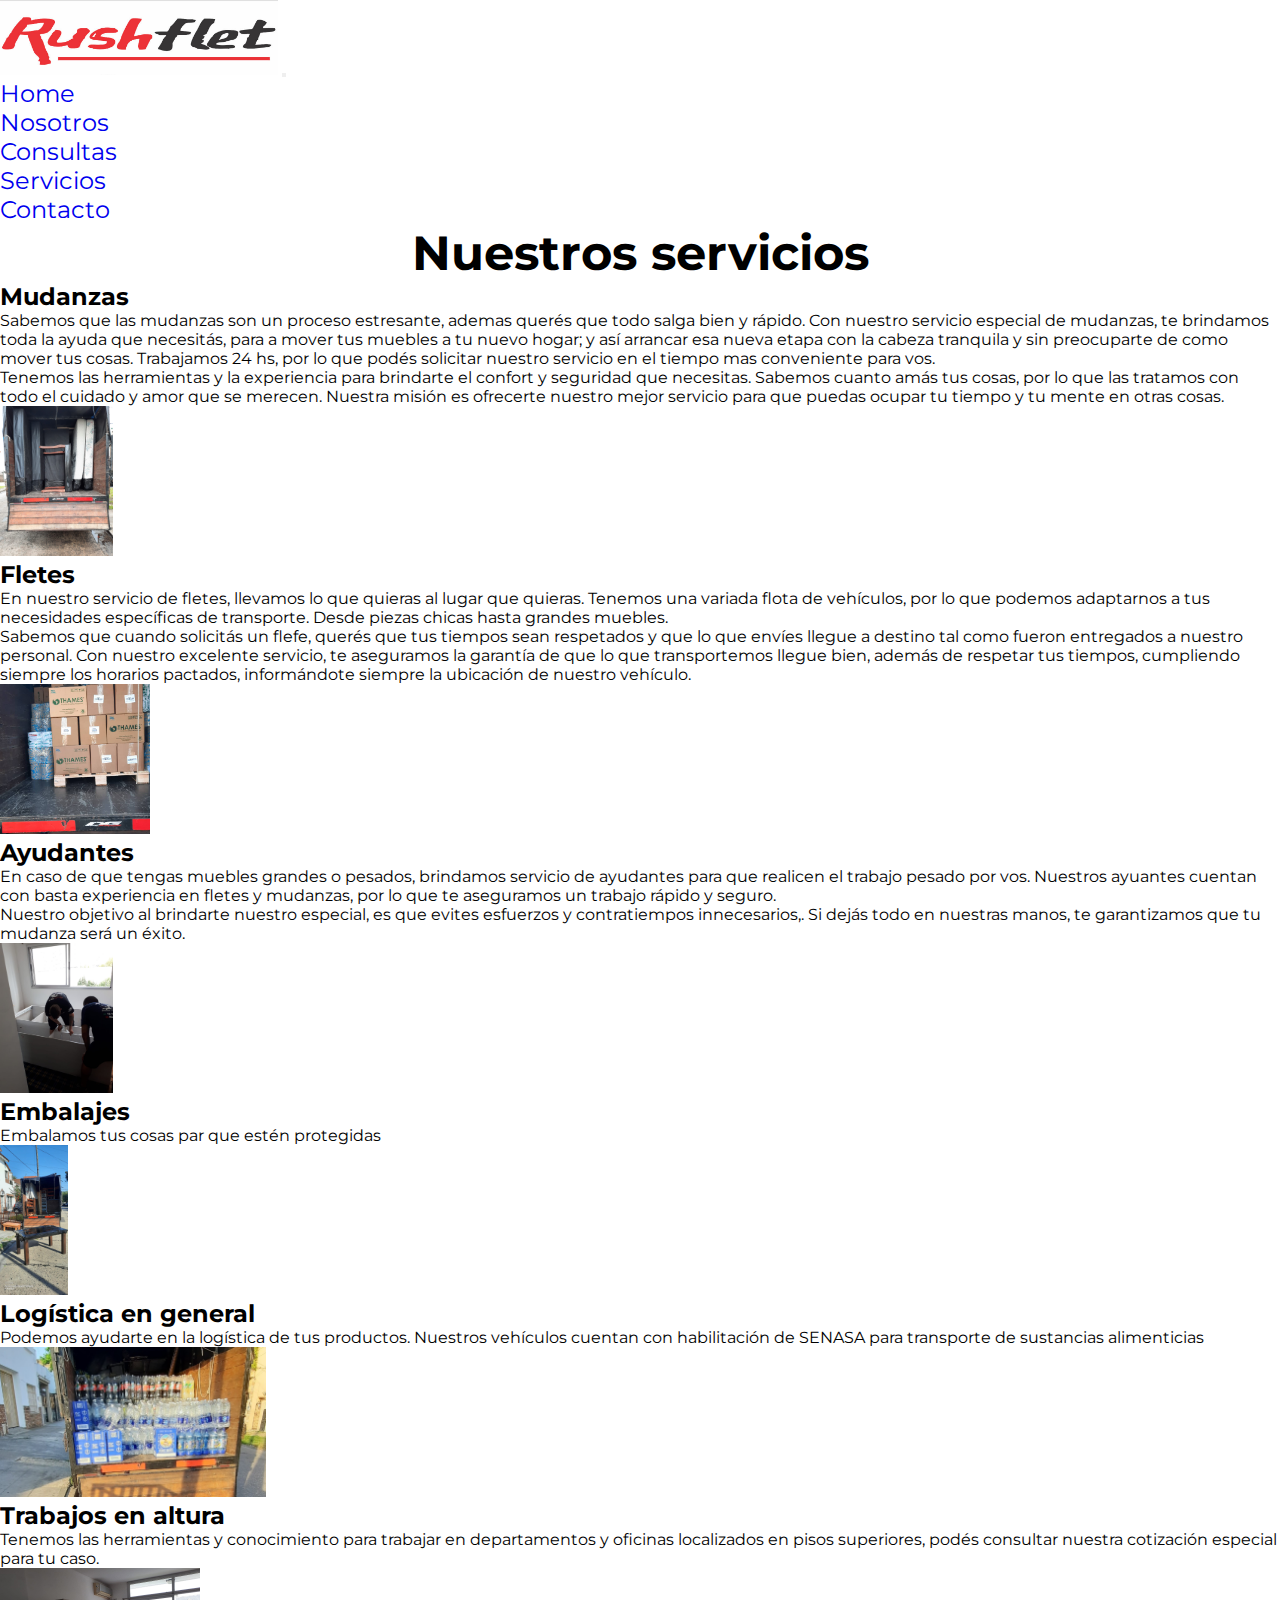
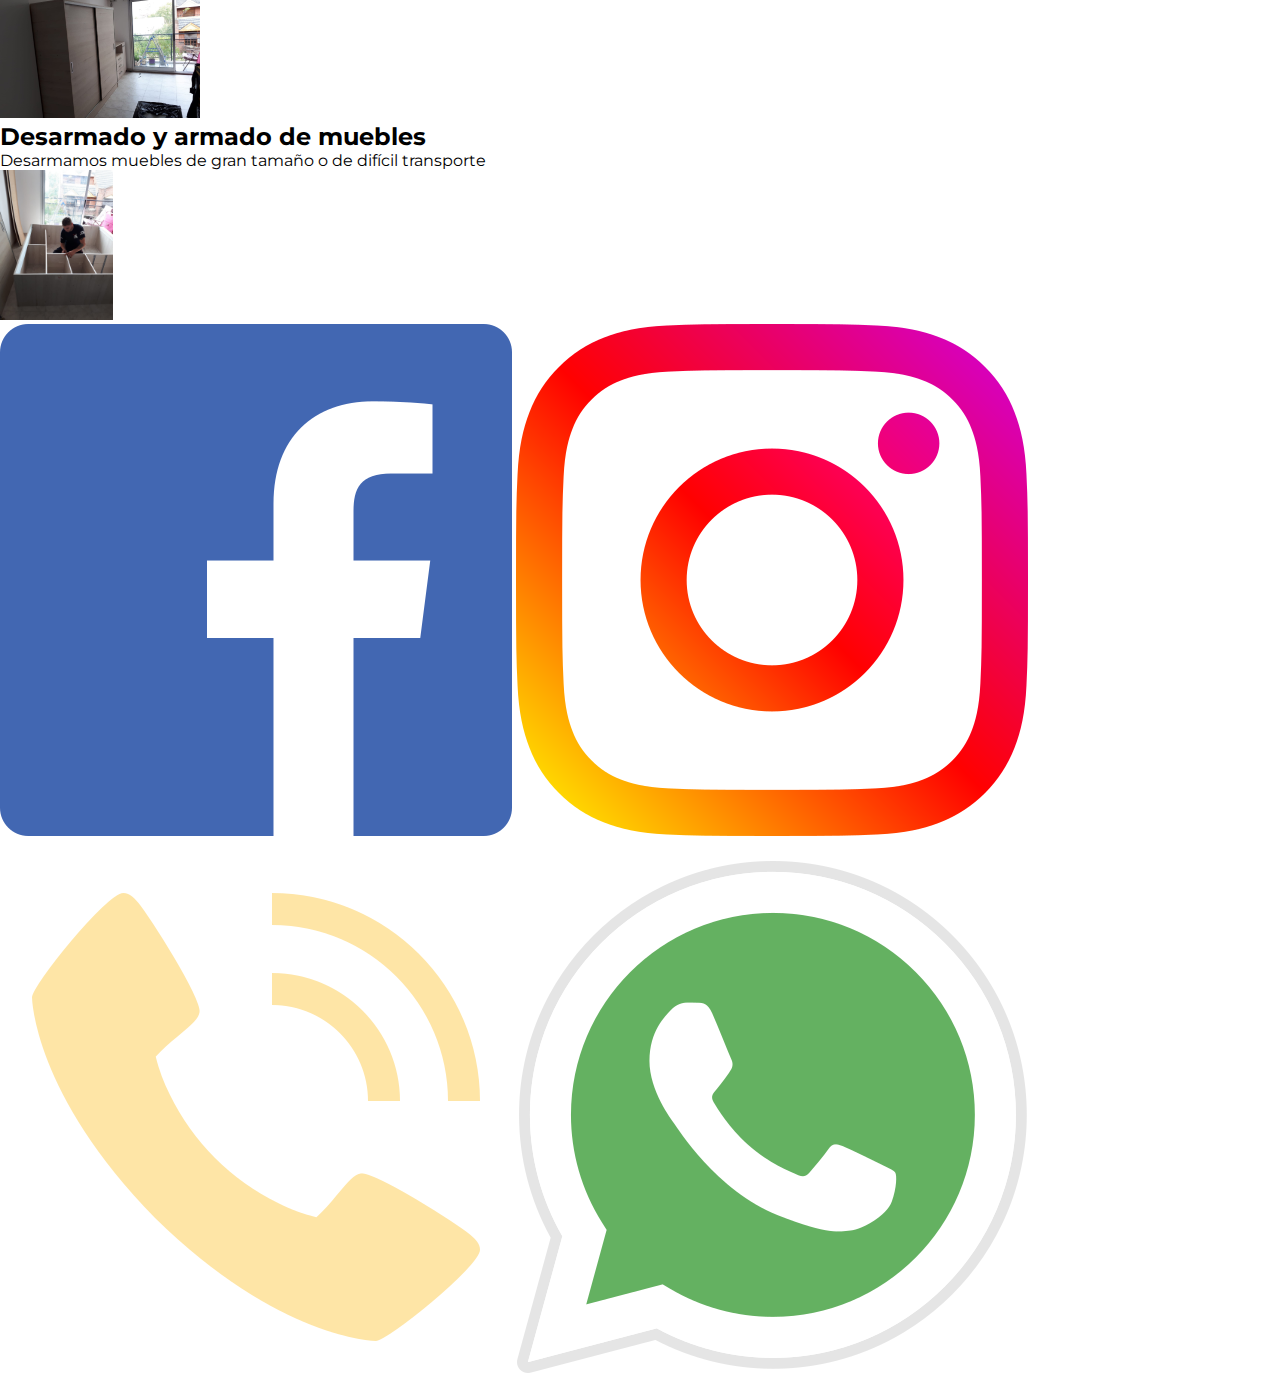
<file: pantallas/servicios.html>
<!DOCTYPE html>
<html lang="es">
<head>
    <meta charset="UTF-8">
    <meta http-equiv="X-UA-Compatible" content="IE=edge">
    <meta name="viewport" content="width=device-width, initial-scale=1.0">
    <title>RushFlet - Servicios</title>
    <link href="https://cdn.jsdelivr.net/npm/bootstrap@5.1.3/dist/css/bootstrap.min.css" rel="stylesheet" integrity="sha384-1BmE4kWBq78iYhFldvKuhfTAU6auU8tT94WrHftjDbrCEXSU1oBoqyl2QvZ6jIW3" crossorigin="anonymous">
    <link rel="stylesheet" href="../css/style.css" class="css">
    <!--Keywords-->
    <meta name="description" content="Fletes y mudanzas a toda Argentina, servicios brindados">
    <meta name="keywords" content="fletes, mudanzas, logistica, transporte, repartos, departamento, camion, muebles, embalaje, cajas, armado, edificio, ayudantes, caba, ba, buenos aires, interior, argentina, precio, economico, urgente">
</head>
<body>
    <!-- Header principal -->
    <header>
        <nav class="navbar navbar-expand-md navbar-dark bg-dark mb-1">
            <div class="container-fluid">
                <a class="navbar-brand" href="../index.html">
                    <img src="../img/logo.png" class="my-0" alt="rushflet logo">
                </a>
                <button class="navbar-toggler" type="button" data-bs-toggle="collapse" data-bs-target="#navbarNav" aria-controls="navbarSupportedContent" aria-expanded="false" aria-label="Toggle navigation">
                    <span class="navbar-toggler-icon"></span>
                </button>
                <div class="collapse navbar-collapse" id="navbarNav">
                    <ul class="navbar-nav ms-auto">
                        <li class="nav-item">
                            <a class="nav-link" href="../index.html">Home</a>
                        </li>
                        <li class="nav-item">
                            <a class="nav-link" href="./nosotros.html">Nosotros</a>
                        </li>
                        <li class="nav-item">
                            <a class="nav-link" href="./consultas.html">Consultas</a>
                        </li>
                        <li class="nav-item">
                            <a class="nav-link active" href="./servicios.html">Servicios</a>
                        </li>
                        <li class="nav-item">
                            <a class="nav-link" href="./contacto.html">Contacto</a>
                        </li>
                    </ul>
                </div>
            </div>
        </nav>
    </header>
    <main>
        <div class="container-fluid">
            <h1>Nuestros servicios</h1>
            <section>
                <article class="mt-3">
                    <aside class="row">
                        <div class="col-s-7 col-md-8 col-lg-9 col-xl-10">
                            <h2>Mudanzas</h2>
                            <p>
                                Sabemos que las mudanzas son un proceso estresante, ademas querés que todo salga bien y rápido.
                                Con nuestro servicio especial de mudanzas, te brindamos toda la ayuda que necesitás, para a mover tus muebles a tu nuevo hogar; y así arrancar esa nueva etapa con la cabeza tranquila y sin preocuparte de como mover tus cosas.
                                Trabajamos 24 hs, por lo que podés solicitar nuestro servicio en el tiempo mas conveniente para vos.
                            </p>
                            <p>
                                Tenemos las herramientas y la experiencia para brindarte el confort y seguridad que necesitas. Sabemos cuanto amás tus cosas, por lo que las tratamos con todo el cuidado y amor que se merecen.
                                Nuestra misión es ofrecerte nuestro mejor servicio para que puedas ocupar tu tiempo y tu mente en otras cosas.
                            </p>
                        </div>
                        <div class="col-s-5 col-md-4 col-lg-3 col-xl-2">
                            <img src="../img/img_4.jpeg" alt="rushflet servicio mudanzas" class="w-100 h-150px">
                        </div>
                    </aside>
                </article>
                <article class="mt-3">
                    <aside class="row">
                        <div class="col-s-7 col-md-8 col-lg-9 col-xl-10">
                            <h2>Fletes</h2>
                            <p>
                                En nuestro servicio de fletes, llevamos lo que quieras al lugar que quieras. 
                                Tenemos una variada flota de vehículos, por lo que podemos adaptarnos a tus necesidades específicas de transporte. Desde piezas chicas hasta grandes muebles.
                            </p>
                            <p>
                                Sabemos que cuando solicitás un flefe, querés que tus tiempos sean respetados y que lo que envíes llegue a destino tal como fueron entregados a nuestro personal.
                                Con nuestro excelente servicio, te aseguramos la garantía de que lo que transportemos llegue bien, además de respetar tus tiempos, cumpliendo siempre los horarios pactados, informándote siempre la ubicación de nuestro vehículo.
                            </p>
                        </div>
                        <div class="col-s-5 col-md-4 col-lg-3 col-xl-2">
                            <img src="../img/img_5.jpeg" alt="rushflet servicio fletes" class="w-100 h-150px">
                        </div>
                    </aside>
                </article>
                <article class="mt-3">
                    <aside class="row">
                        <div class="col-s-7 col-md-8 col-lg-9 col-xl-10">
                            <h2>Ayudantes</h2>
                            <p>
                                En caso de que tengas muebles grandes o pesados, brindamos servicio de ayudantes para que realicen el trabajo pesado por vos.
                                Nuestros ayuantes cuentan con basta experiencia en fletes y mudanzas, por lo que te aseguramos un trabajo rápido y seguro.
                            </p>
                            <p>
                                Nuestro objetivo al brindarte nuestro especial, es que evites esfuerzos y contratiempos innecesarios,.
                                Si dejás todo en nuestras manos, te garantizamos que tu mudanza será un éxito.
                            </p>
                        </div>
                        <div class="col-s-5 col-md-4 col-lg-3 col-xl-2">
                            <img src="../img/ayudantes_1.jpeg" alt="rushflet servicio ayudantes" class="w-100 h-150px">
                        </div>
                    </aside>
                </article>
                <article class="mt-3">
                    <aside class="row">
                        <div class="col-s-7 col-md-8 col-lg-9 col-xl-10">
                            <h2>Embalajes</h2>
                            Embalamos tus cosas par que estén protegidas
                        </div>
                        <div class="col-s-5 col-md-4 col-lg-3 col-xl-2">
                            <img src="../img/embalajes_1.jpeg" alt="rushflet servicio emjalajes" class="w-100 h-150px">
                        </div>
                    </aside>
                </article>
                <article class="mt-3">
                    <aside class="row">
                        <div class="col-s-7 col-md-8 col-lg-9 col-xl-10">
                            <h2>Logística en general</h2>
                            Podemos ayudarte en la logística de tus productos. Nuestros vehículos cuentan con habilitación de SENASA para transporte de sustancias alimenticias
                        </div>
                        <div class="col-s-5 col-md-4 col-lg-3 col-xl-2">
                            <img src="../img/img_8.jpeg" alt="rushflet servicio logistica" class="w-100 h-150px">
                        </div>
                    </aside>
                </article>
                <article class="mt-3">
                    <aside class="row">
                        <div class="col-s-7 col-md-8 col-lg-9 col-xl-10">
                            <h2>Trabajos en altura</h2>
                            Tenemos las herramientas y conocimiento para trabajar en departamentos y oficinas localizados en pisos superiores, podés consultar nuestra cotización especial para tu caso.
                        </div>
                        <div class="col-s-5 col-md-4 col-lg-3 col-xl-2">
                            <img src="../img/altura_1.jpeg" alt="rushflet servicio logistica" class="w-100 h-150px">
                        </div>
                    </aside>
                </article>
                <article class="mt-3">
                    <aside class="row">
                        <div class="col-s-7 col-md-8 col-lg-9 col-xl-10">
                            <h2>Desarmado y armado de muebles</h2>
                            Desarmamos muebles de gran tamaño o de difícil transporte
                        </div>
                        <div class="col-s-5 col-md-4 col-lg-3 col-xl-2">
                            <img src="../img/desarmado_1.jpeg" alt="rushflet servicio logistica" class="w-100 h-150px">
                        </div>
                    </aside>
                </article>
            </section>
        </div>
    </main>
    <!-- Footer principal -->
    <footer class="footer d-flex justify-content-center bg-dark mt-3">
        <a class="mx-1 socialMediaLink" href="https://facebook.com" target="_blank"><img src="../img/facebook.png" class="w-100" alt="enlace facebook"></a>
        <a class="mx-1 socialMediaLink" href="https://www.instagram.com/Rushflet/" target="_blank"><img src="../img/instagram.png" class="w-100" alt="enlace instagram"></a>
        <a class="mx-1 socialMediaLink" href="tel:+541144032730"><img src="../img/llamada.png" class="w-100" alt="enlace llamada"></a>
        <a class="mx-1 socialMediaLink" href="https://wa.me/5491144032730/?text=Hola%2C+le+escrbo+porque+estoy+interesado+en+aquirir+su+servicio" target="_blank"><img src="../img/whatsapp.png" class="w-100" alt="enlace whatsapp"></a>
    </footer>
    <script src="https://cdn.jsdelivr.net/npm/bootstrap@5.1.3/dist/js/bootstrap.bundle.min.js" integrity="sha384-ka7Sk0Gln4gmtz2MlQnikT1wXgYsOg+OMhuP+IlRH9sENBO0LRn5q+8nbTov4+1p" crossorigin="anonymous"></script>
</body>
</html>
</file>
<file: css/style.css>
/* Google Fonts */
@import url("https://fonts.googleapis.com/css2?family=Montserrat:ital,wght@0,300;0,700;1,300;1,700&display=swap");
* {
  padding: 0;
  margin: 0;
  font-family: "Montserrat", sans-serif;
  text-decoration: none;
  list-style: none;
}

h1 {
  text-align: center;
  font-size: 48px;
}

.navbar-brand img {
  height: 75px;
}

.nav-link {
  font-size: 1.5em;
}
.nav-link:hover {
  -webkit-animation: scaleNavLink 250ms ease-out;
          animation: scaleNavLink 250ms ease-out;
}
@-webkit-keyframes scaleNavLink {
  0% {
    transform: scale(1);
  }
  75% {
    transform: scale(0.95);
  }
  100% {
    transform: scale(1);
  }
}
@keyframes scaleNavLink {
  0% {
    transform: scale(1);
  }
  75% {
    transform: scale(0.95);
  }
  100% {
    transform: scale(1);
  }
}

main {
  /*Esto es para que el footer aparezca abajo cuando la pagina no ocupa toda la pantalla*/
  min-height: calc(100vh - 181px);
}

.footer {
  width: 100%;
  height: 60px;
  line-height: 60px;
}

.socialMediaLink {
  width: 35px;
}
.socialMediaLink:hover {
  -webkit-animation: scaleSocialMediaLink 250ms ease-out;
          animation: scaleSocialMediaLink 250ms ease-out;
}
@-webkit-keyframes scaleSocialMediaLink {
  0% {
    transform: scale(1);
  }
  75% {
    transform: scale(0.8);
  }
  100% {
    transform: scale(1);
  }
}
@keyframes scaleSocialMediaLink {
  0% {
    transform: scale(1);
  }
  75% {
    transform: scale(0.8);
  }
  100% {
    transform: scale(1);
  }
}

.h-150px {
  height: 150px;
}

.h-400px {
  height: 400px;
}

img {
  -o-object-fit: cover;
     object-fit: cover;
}

.min-vh-10 {
  min-height: calc(100vh * 0.10);
}

.min-vh-20 {
  min-height: calc(100vh * 0.20);
}

.min-vh-30 {
  min-height: calc(100vh * 0.30);
}

.min-vh-40 {
  min-height: calc(100vh * 0.40);
}

.min-vh-50 {
  min-height: calc(100vh * 0.50);
}

.min-vh-60 {
  min-height: calc(100vh * 0.60);
}

.min-vh-70 {
  min-height: calc(100vh * 0.70);
}

.min-vh-80 {
  min-height: calc(100vh * 0.80);
}

.min-vh-90 {
  min-height: calc(100vh * 0.90);
}/*# sourceMappingURL=style.css.map */
</file>
